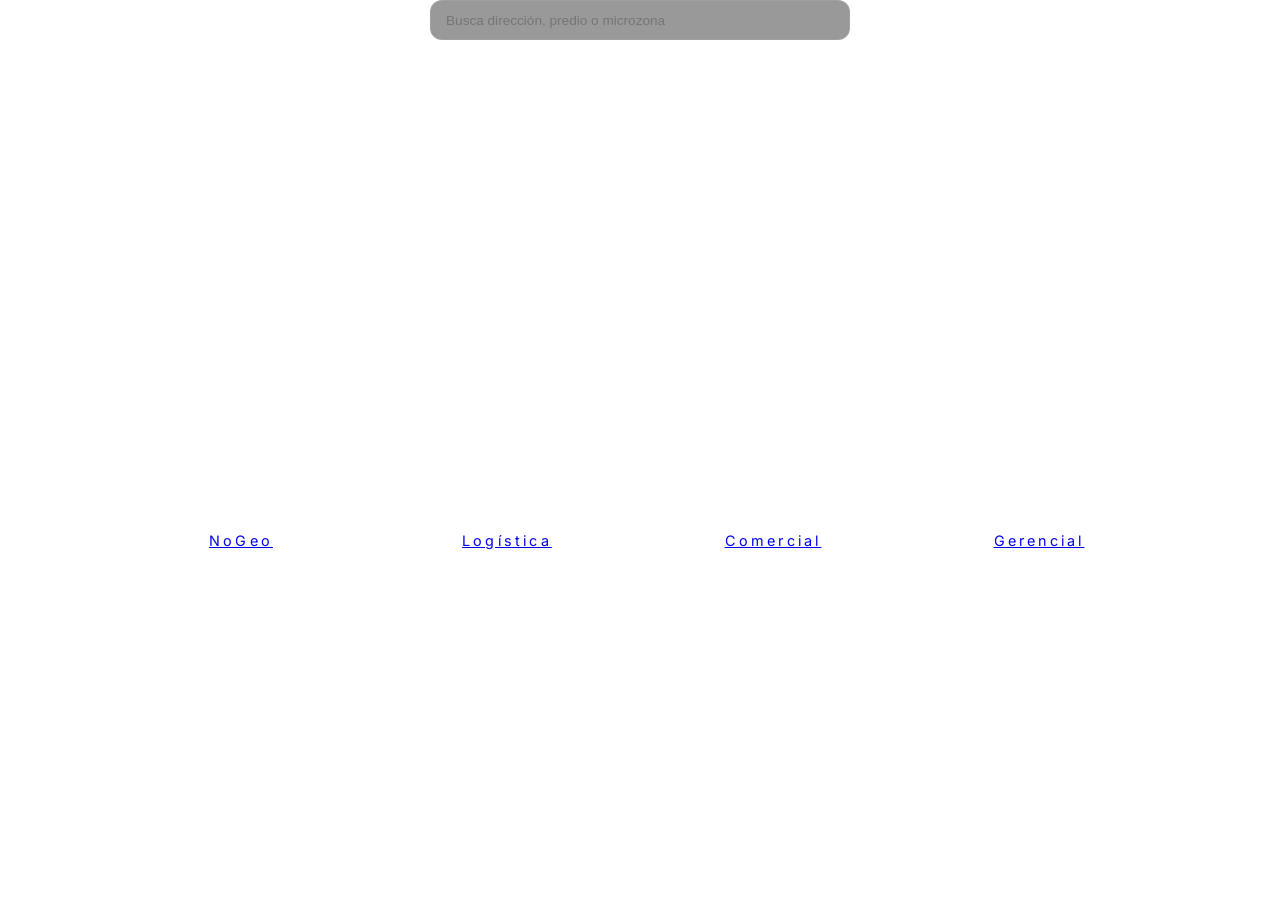
<file: index.html>
<!DOCTYPE html>
<html lang="es">

<head>
<meta charset="UTF-8">
<meta name="viewport" content="width=device-width, initial-scale=1.0">

<title>SICLO | Sistema de Integración Comercial y Logístico</title>

<link href="https://fonts.googleapis.com/css2?family=Inter:wght@300;400;500&display=swap" rel="stylesheet">

<style>

/* ===== BASE ===== */

*{
margin:0;
padding:0;
box-sizing:border-box;
}

body{

font-family: 'Inter', -apple-system, BlinkMacSystemFont, "Segoe UI", Roboto, sans-serif;
background:#FFFFFF;
color:white;

}



/* logo */

.logo{

font-weight:500;
letter-spacing:.3rem;
font-size:.9rem;

}

/* search */

.search-box{

flex:1;
display:flex;
justify-content:center;

}

.search{

width:420px;
height:40px;

border-radius:12px;

border:1px solid rgba(255,255,255,.08);

background:rgba(0,0,0,.4);

color:white;

padding:0 15px;

font-size:.85rem;

}

/* header icons */

.header-right{

display:flex;
gap:20px;

}

.icon{

opacity:.7;
cursor:pointer;

}

/* ===== HERO ===== */

.hero{

padding-top:180px;

display:flex;
flex-direction:column;
align-items:center;

}

/* title */

.title{

font-size:3rem;
letter-spacing:1.4rem;
font-weight:300;

margin-bottom:15px;

}

.subtitle{

font-size:.85rem;
letter-spacing:.4rem;
color:rgba(255,255,255,.5);

margin-bottom:120px;

}

/* ===== MODULES ===== */

.modules{

display:grid;
grid-template-columns:repeat(4,1fr);

gap:40px;

width:80%;
max-width:1200px;

}

/* module card */

.card{

height:180px;

border-radius:18px;

border:1px solid rgba(255,255,255,.06);

background:rgba(255,255,255,0.02);

display:flex;
align-items:center;
justify-content:center;

font-size:.9rem;

letter-spacing:.2rem;

transition:.3s;

cursor:pointer;

}

.card:hover{

border-color:#6C8CFF;

background:rgba(108,140,255,0.06);

transform:translateY(-6px);

}

.footer{

margin-top:120px;

font-size:.7rem;
letter-spacing:.3rem;

color:rgba(255,255,255,.4);

}

</style>
</head>


<body>


<!-- HEADER -->

<div class="header">

<div class="logo">

</div>

<div class="search-box">

<input class="search" placeholder="Busca dirección, predio o microzona">

</div>

<div class="header-right">

<div class="icon">☰</div>

</div>

</div>


<!-- HERO -->

<section class="hero">

<div class="title">
SICLO
</div>

<div class="subtitle">
SISTEMA DE INTEGRACIÓN COMERCIAL Y LOGÍSTICO
</div>


<div class="modules">

<a href="nogeo.html" class="card">
NoGeo
</a>

<a href="logistica.html" class="card">
Logística
</a>

<a href="comercial.html" class="card">
Comercial
</a>

<a href="gerencial.html" class="card">
Gerencial
</a>

</div>

</div>


<div class="footer">

By Inter Rapidísimo

</div>

</section>


</body>
</html>
</file>
